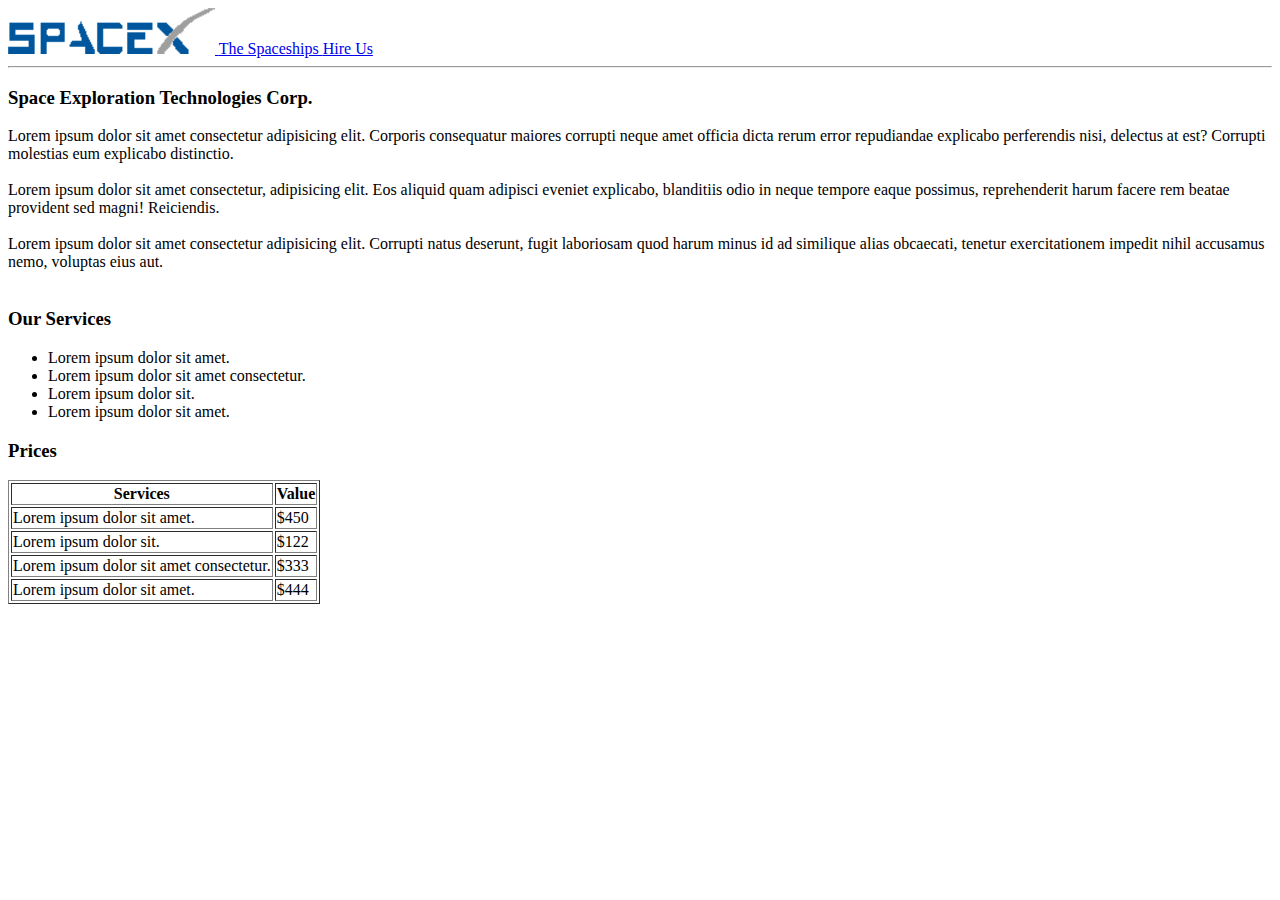
<file: HTML E CSS/estudos/index.html>
<!DOCTYPE html>
<html lang="pt-br">
<head>
    <title>SpaceX</title>
</head>
<body>
    <header>
        <nav>        
            <a href="index.html">
            <img src="logo.png" alt="Logo SpaceX">
            </a>
            <a href="spaceships.html">
                The Spaceships
            </a>
            <a href="hireus.html">
                 Hire Us
            </a>
        </nav>
        <hr>
    </header>
    <section>
    <h3>Space Exploration Technologies Corp.</h3>
    <p>
        Lorem ipsum dolor sit amet consectetur adipisicing elit. Corporis consequatur maiores corrupti neque amet officia dicta rerum error repudiandae explicabo perferendis nisi, delectus at est? Corrupti molestias eum explicabo distinctio.<br><br>

        Lorem ipsum dolor sit amet consectetur, adipisicing elit. Eos aliquid quam adipisci eveniet explicabo, blanditiis odio in neque tempore eaque possimus, reprehenderit harum facere rem beatae provident sed magni! Reiciendis.<br><br>

        Lorem ipsum dolor sit amet consectetur adipisicing elit. Corrupti natus deserunt, fugit laboriosam quod harum minus id ad similique alias obcaecati, tenetur exercitationem impedit nihil accusamus nemo, voluptas eius aut.<br><br>
    </p>
    </section>
    <section>
    <h3> Our Services</h3>
     <ul>
        <li>Lorem ipsum dolor sit amet.</li>
        <li>Lorem ipsum dolor sit amet consectetur.</li>
        <li>Lorem ipsum dolor sit.</li>
        <li>Lorem ipsum dolor sit amet.</li>
     </ul>
    </section>
    <section>
     <h3>Prices</h3>
     <table border="1">
         <tr>
             <th>Services</th> <th> Value</th>
         </tr>
         <tr>    
             <td>Lorem ipsum dolor sit amet.</td> <td>$450</td>
        </tr>
        <tr>
             <td>Lorem ipsum dolor sit.</td> <td>$122</td>
        </tr>
        <tr>     
             <td>Lorem ipsum dolor sit amet consectetur.</td> <td>$333</td>
        </tr>
        <tr>
             <td>Lorem ipsum dolor sit amet.</td> <td>$444</td>
         </tr>
     </table>
    </section>
</body>
</html>
</file>
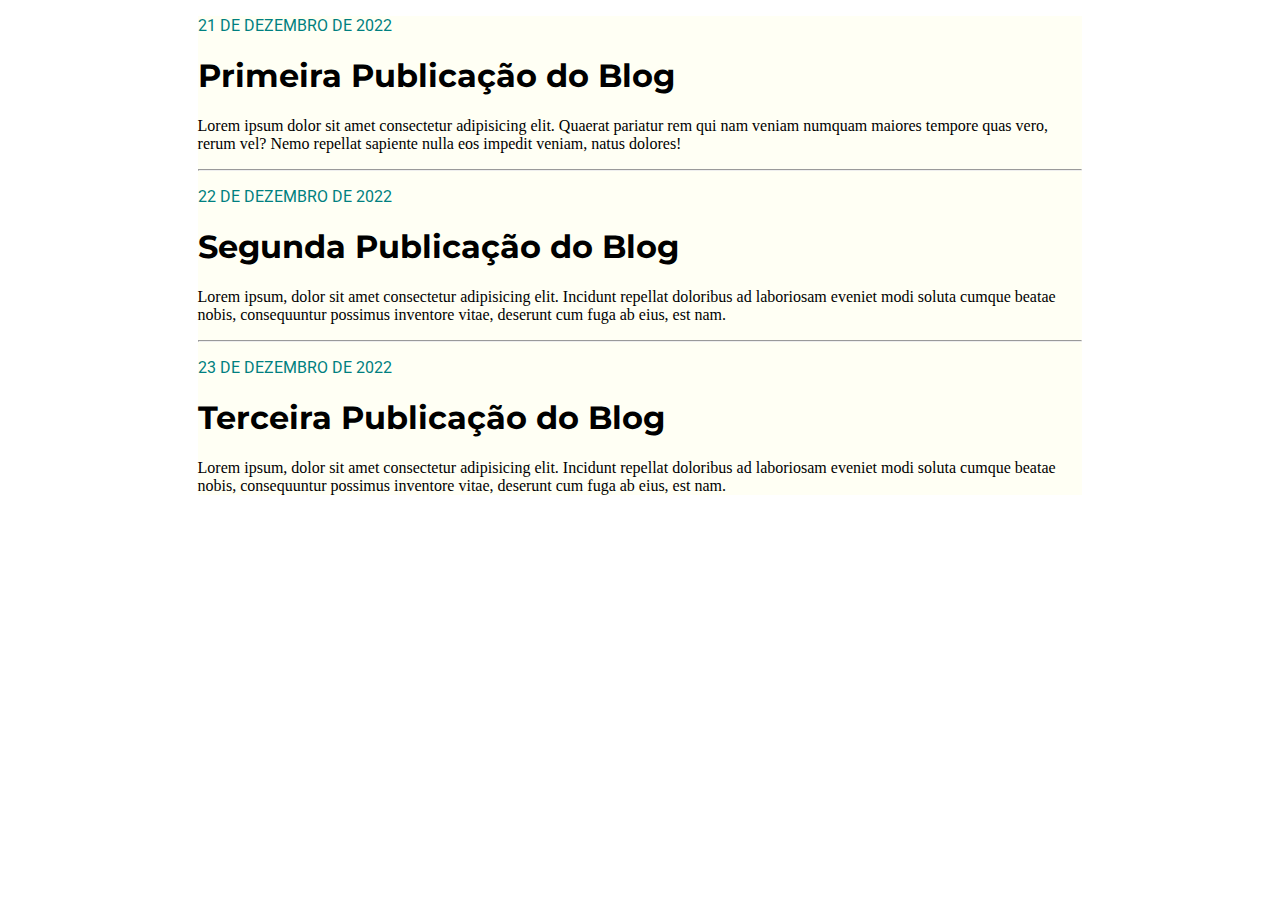
<file: HTML E CSS/estudos/blog.html>
<!DOCTYPE html>
<html>
  <head>
    <meta />
    <title>Blog</title>
    <link href="https://fonts.googleapis.com/css?family=Montserrat|Open+Sans|Roboto&display=swap" rel="stylesheet" />
    <link rel="stylesheet" href="blog.css">
  </head>
  <body>
    <div class="post-container">
      <div class="post">
        <p class="date">21 DE DEZEMBRO DE 2022</p><p>
        </p><h1>Primeira Publicação do Blog</h1>
        <div class="post-content">
          <p>Lorem ipsum dolor sit amet consectetur adipisicing elit. Quaerat pariatur rem qui nam veniam numquam maiores tempore quas vero, rerum vel? Nemo repellat sapiente nulla eos impedit veniam, natus dolores!</p> 
        </div>
      </h1></div>
      <hr />
      <div class="post">
        <p class="date">22 DE DEZEMBRO DE 2022</p><p>
        </p><h1>Segunda Publicação do Blog</h1>
        <div class="post-content">
          <p>Lorem ipsum, dolor sit amet consectetur adipisicing elit. Incidunt repellat doloribus ad laboriosam eveniet modi soluta cumque beatae nobis, consequuntur possimus inventore vitae, deserunt cum fuga ab eius, est nam.</p>
        </div>
      </div>
      <hr />
      <div class="post">
        <p class="date">23 DE DEZEMBRO DE 2022</p><p>
        </p><h1>Terceira Publicação do Blog</h1>
        <div class="post-content">
          <p>Lorem ipsum, dolor sit amet consectetur adipisicing elit. Incidunt repellat doloribus ad laboriosam eveniet modi soluta cumque beatae nobis, consequuntur possimus inventore vitae, deserunt cum fuga ab eius, est nam.</p>
        </div>
      </div>        
    </div>        
  </body>
</html>
</file>
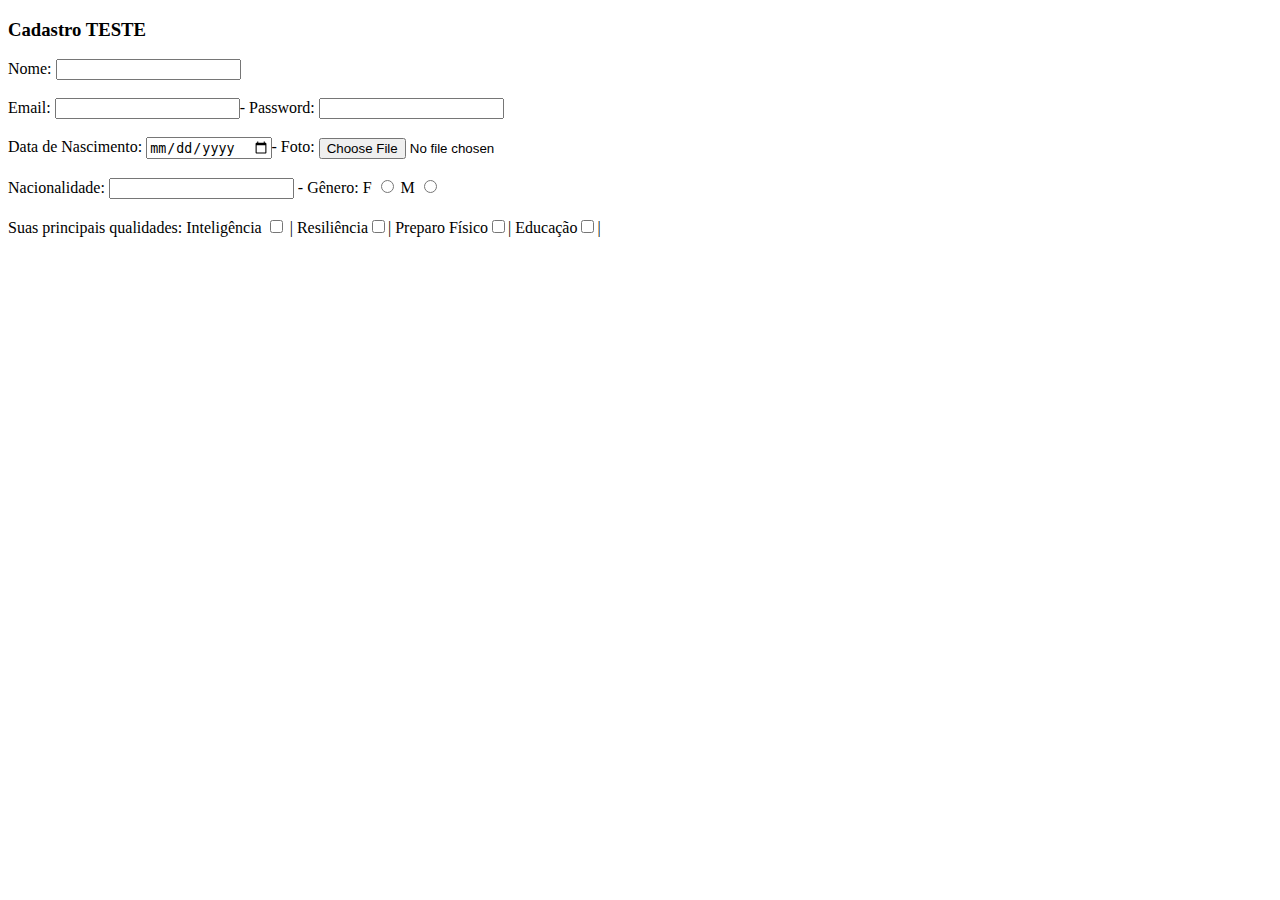
<file: HTML E CSS/estudos/forms.html>
<!DOCTYPE html>
<html lang="pt-br">
<head>
    <title>Cadastro da liga dos astronautas</title>
</head>
<body>
    <h3>Cadastro TESTE</h3>

    <form>
        <label for="name">Nome:</label>
        <input type="text" id="name" name="name">
        <br>
        <br>
        <label for="email">Email:</label>
        <input type="text" id="email" name="email">-
        <label for="password">Password:</label>
        <input type="text" id="password" name="password">
        <br>
        <br>
        <label for="datan">Data de Nascimento:</label>
        <input type="date" id="datan" name="datan">-
        <label for="arquivo">Foto:</label>
        <input type="file" id="arquivo" name="arquivo">
        <br>
        <br>
        <label for="country">Nacionalidade:</label>
        <input type="text" id="country" name="country"> - 
        <label for="gener">Gênero:</label> F
        <input type="radio"> M <input type="radio" id="gener" name="gener">
        <br>
        <br>
        <label for="qualidades">Suas principais qualidades:</label>
        Inteligência <input type="checkbox" id="qualidades" name="qualidades"> |
        Resiliência<input type="checkbox" id="qualidades" name="qualidades">|
        Preparo Físico<input type="checkbox" id="qualidades" name="qualidades">|
        Educação<input type="checkbox" id="qualidades" name="qualidades">|
        <br>
    </form>
</body>
</html>
</file>
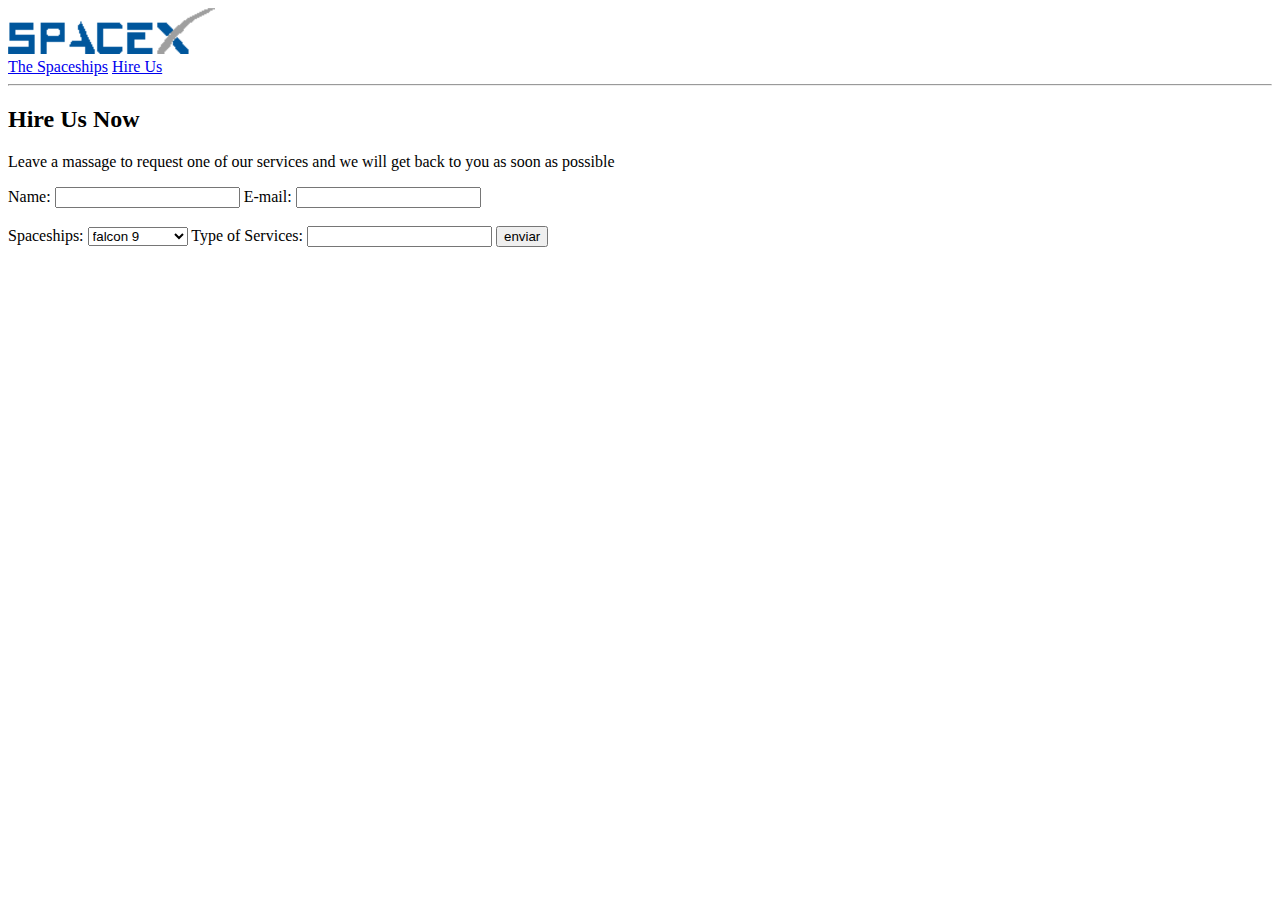
<file: HTML E CSS/estudos/hireus.html>
<!DOCTYPE html>
<html lang="en">
<head>
    <title>SpaceX</title>
</head>
<body>
    <header>
        <img src="logo.png" alt="Logo SpaceX">
        <div>
            <a href="spaceships.html"> The Spaceships</a>
            <a href="hireus.html"> Hire Us</a>
        </div>
        <hr>
    </header>

    <section>
        <h2>Hire Us Now</h2>
        <p>Leave a massage to request one of our services and we will get back to you as soon as possible</p>
    </section>

    <form action="google.com"></form>
    <label for="fname">Name:</label>
    <input type="text" id="fname" name="fname">
    <label for="mail"> E-mail:</label>
    <input type="text" name="mail" id="mail"><br><br>

    <form action="google.com"></form>
    <label for="ships">Spaceships:</label>
    <select name="ships" id="ships">
    <option value="Falcon 9">falcon 9</option>
    <option value="Falcon Heavy">falcon Heavy</option>
    </select>
    <label for="servico">Type of Services:</label>
    <input type="text" name="servico" id="servico"> 
    <input type="submit" value="enviar">
</body>
</html>
</file>
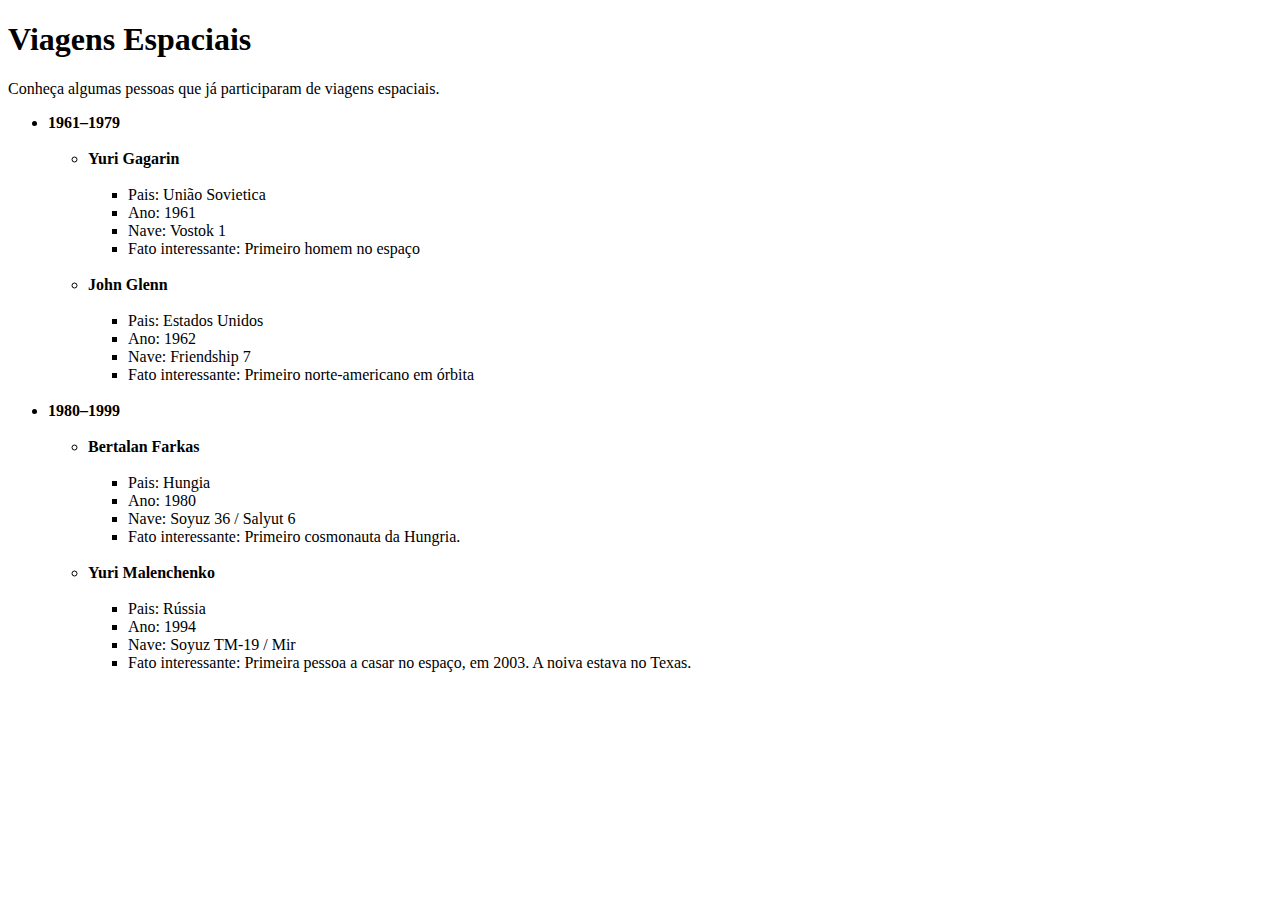
<file: HTML E CSS/estudos/lista.html>
<!DOCTYPE html>
<html lang="pt-br">
    <head>
        <title>Viagens Espaciais</title>
    </head>
    <body>
        <h1>Viagens Espaciais</h1>
        <p>Conheça algumas pessoas que já participaram de viagens espaciais.</p>

        <ul>
            <li><b>1961–1979</b></li></br>
                <ul>
                    <li><b>Yuri Gagarin</b></li><br>
                        <ul>
                            <li>Pais: União Sovietica</li>
                            <li>Ano: 1961</li>
                            <li>Nave: Vostok 1</li>
                            <li>Fato interessante: Primeiro homem no espaço</li><br> 
                        </ul>
                    <li><b>John Glenn</b></li><br>
                        <ul>
                            <li>Pais: Estados Unidos
                            <li>Ano: 1962
                            <li>Nave: Friendship 7
                            <li>Fato interessante: Primeiro norte-americano em órbita
                        </ul><br>
                </ul>
            <li><b>1980–1999</b></li><br>
                <ul>
                    <li><b>Bertalan Farkas</b></li><br>
                        <ul>
                           <li>Pais: Hungia</li>
                           <li>Ano: 1980</li>
                           <li>Nave: Soyuz 36 / Salyut 6</li>
                           <li>Fato interessante: Primeiro cosmonauta da Hungria.</li><br>
                        </ul>
                    <li><b>Yuri Malenchenko</b></li><br>
                        <ul>
                            <li>Pais: Rússia</li>
                            <li>Ano: 1994</li>
                            <li>Nave: Soyuz TM-19 / Mir</li>
                            <li>Fato interessante:  Primeira pessoa a casar no espaço, em 2003. A noiva estava no Texas.</li>
                        </ul>
                </ul>
        </ul>
    </body>
</html>
</file>
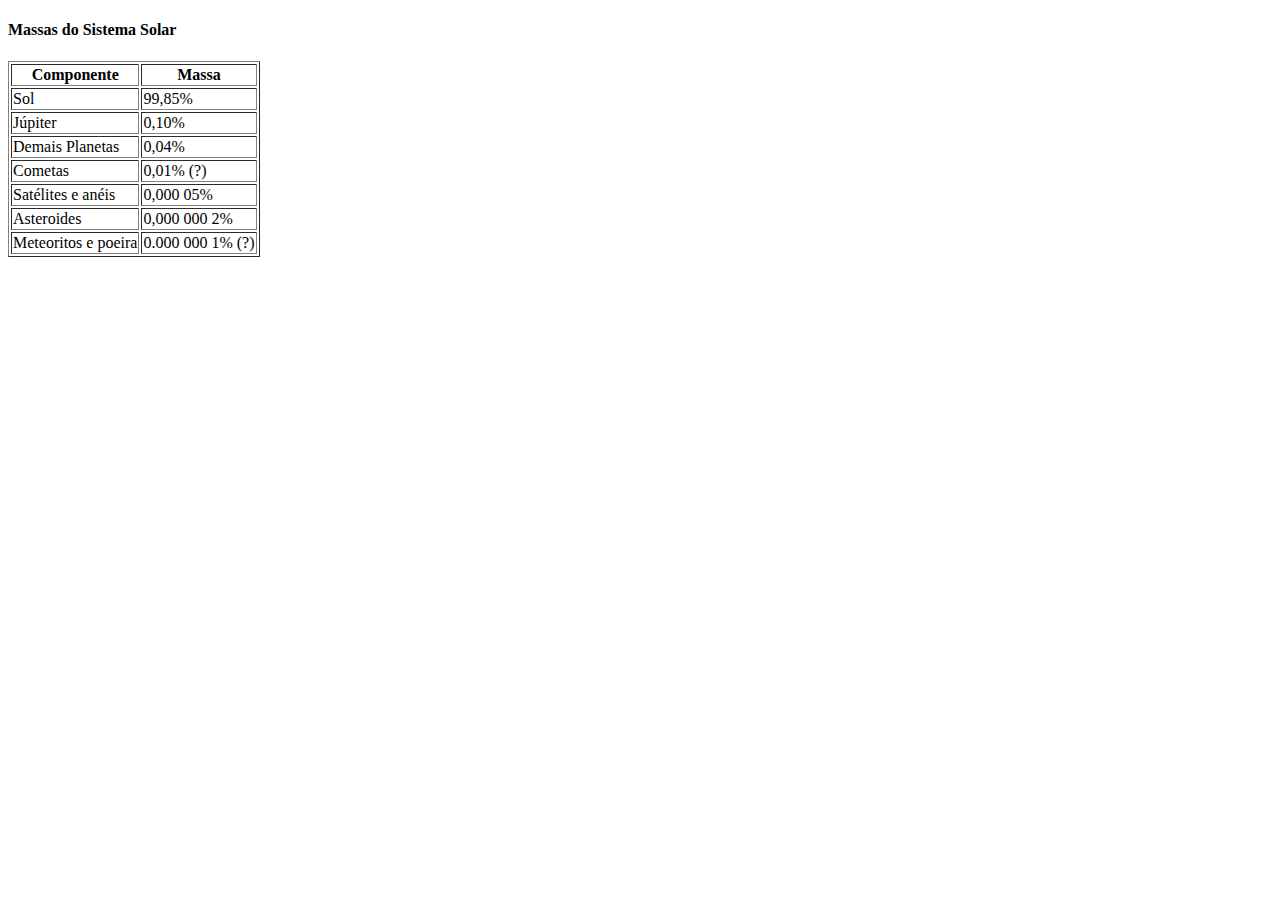
<file: HTML E CSS/estudos/sistema.html>
<!DOCTYPE html>
<html lang="pt-br">
<head>
    <meta charset="utf-8">
    <title>Sistema Solar</title>
</head>
<body>
    <h4>Massas do Sistema Solar</h4>
    <table border="1">
        <thead>
            <tr>
                <th>Componente</th>
                <th>Massa</th>
            </tr>
        </thead>
        <tbody>
            <tr>
                <td>Sol</td>
                <td>99,85%</td>
            </tr>  
            <tr>  
                <td>Júpiter</td>
                <td>0,10%</td>
            </tr>    
            <tr>
                <td>Demais Planetas</td>
                <td>0,04%</td>
            </tr>
            <tr>
                <td>Cometas</td>
                <td>0,01% (?)</td>
            </tr>
            <tr>
                <td>Satélites e anéis</td>
                <td>0,000 05%</td>
            </tr> 
            <tr>  
                <td>Asteroides</td>
                <td>0,000 000 2%</td>
            </tr>
            <tr>
                <td>Meteoritos e poeira</td>
                <td>0.000 000 1% (?)</td>
            </tr>
        </tbody>
    </table>
</body>
</html>
</file>
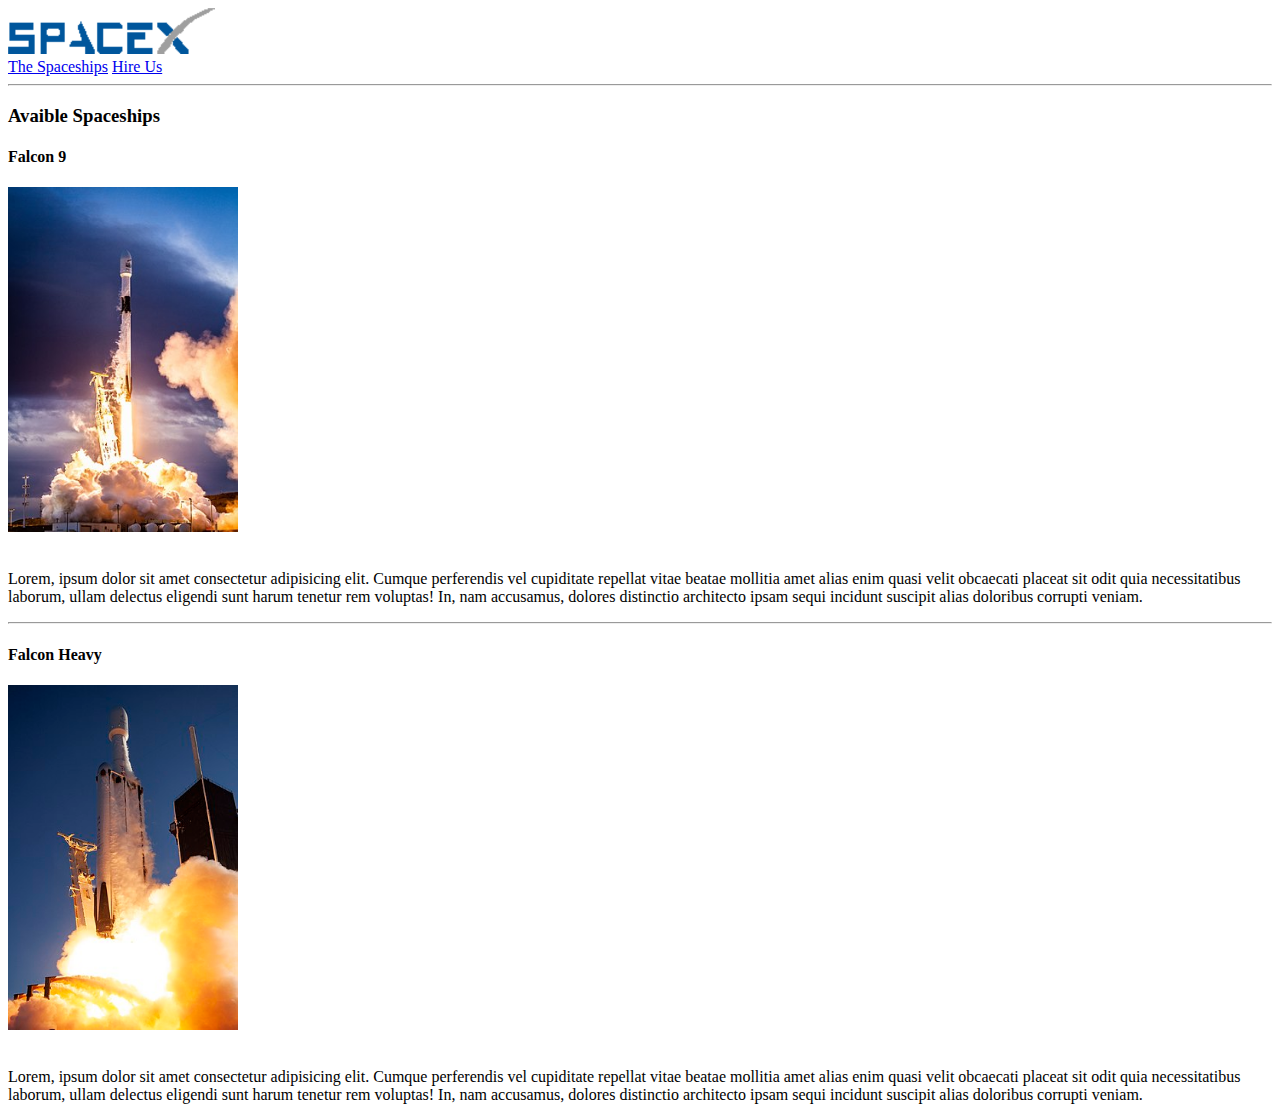
<file: HTML E CSS/estudos/spaceships.html>
<!DOCTYPE html>
<html lang="en">
<head>
    <title>SpaceX</title>
</head>
<body>
    <header>
        <img src="logo.png" alt="Logo SpaceX">
        <div>
            <a href="spaceships.html"> The Spaceships</a>
            <a href="hireus.html"> Hire Us</a>
        </div>
        <hr>
    </header>
        <div>
            <h3>Avaible Spaceships</h3>
        </div>   
        <section>
        <h4>Falcon 9</h4>
        <img src="falcon_9.jpg" alt="falcon9 foto" width="230">
        <br><br>

        <p>Lorem, ipsum dolor sit amet consectetur adipisicing elit. Cumque perferendis vel cupiditate repellat vitae beatae mollitia amet alias enim quasi velit obcaecati placeat sit odit quia necessitatibus laborum, ullam delectus eligendi sunt harum tenetur rem voluptas! In, nam accusamus, dolores distinctio architecto ipsam sequi incidunt suscipit alias doloribus corrupti veniam.</p>
        <hr>
    </section>

    <section>
        <h4>Falcon Heavy</h4>
        <img src="falcon_heavy.jpg" alt="foto falcom heavy" width="230">
        <br><br>

        <p>Lorem, ipsum dolor sit amet consectetur adipisicing elit. Cumque perferendis vel cupiditate repellat vitae beatae mollitia amet alias enim quasi velit obcaecati placeat sit odit quia necessitatibus laborum, ullam delectus eligendi sunt harum tenetur rem voluptas! In, nam accusamus, dolores distinctio architecto ipsam sequi incidunt suscipit alias doloribus corrupti veniam.</p>
    </section>
</body>
</html>
</file>
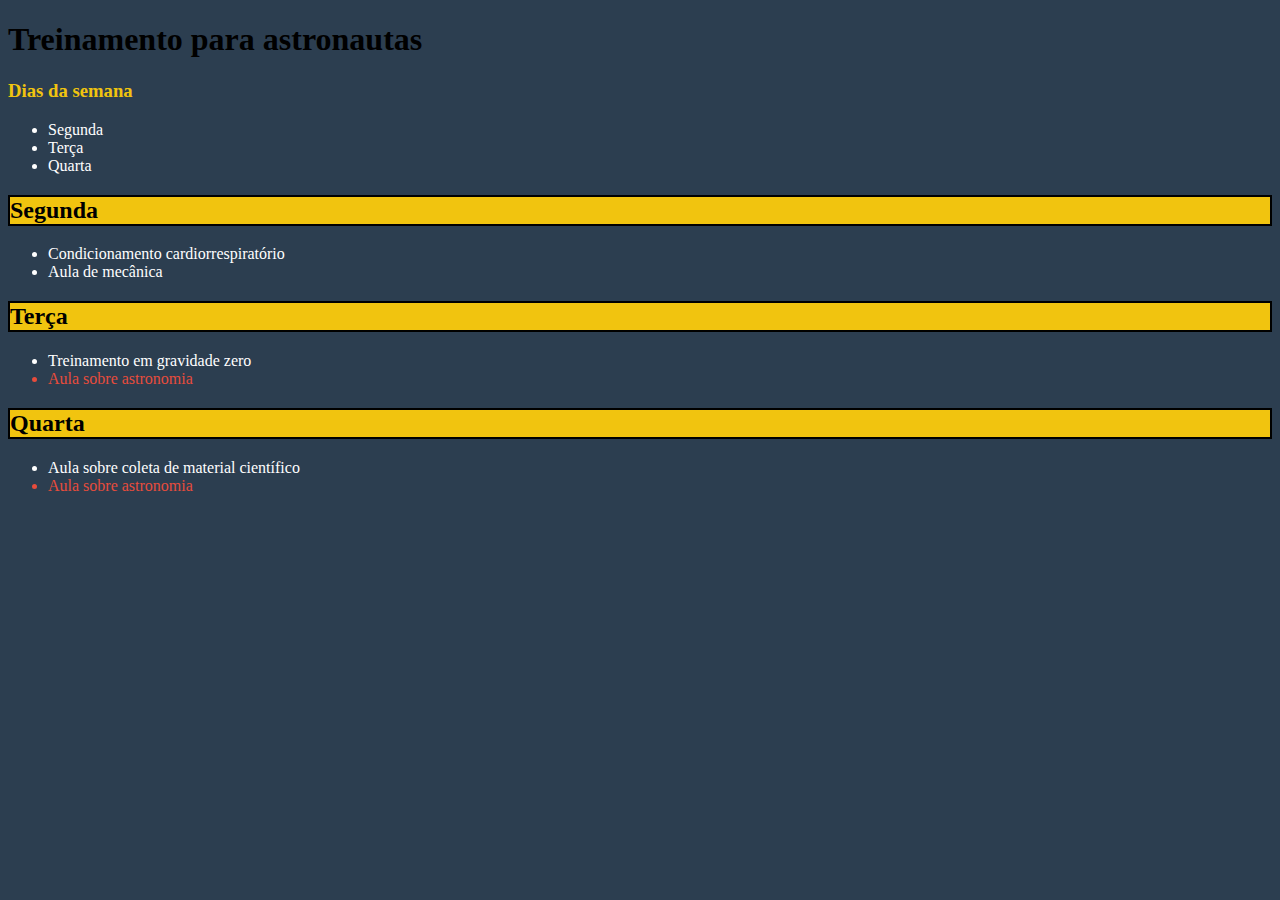
<file: HTML E CSS/estudos/treinocss.html>
<!DOCTYPE html>
<html>
  <head>
    <meta charset="UTF-8">
    <title>Treinamento para astronautas</title>
    <link rel="stylesheet" href="treinocss.css">
  </head>
  <body>
    <h1>Treinamento para astronautas</h1>
    <div id="days-of-week">
      <h3>Dias da semana</h3>
      <ul>
        <li>Segunda</li>
        <li>Terça</li>
        <li>Quarta</li>
      </ul>
    </div>
    <div id="activities">
      <h2>Segunda</h2>
      <ul>
        <li>Condicionamento cardiorrespiratório</li>
        <li>Aula de mecânica</li>
      </ul>
      <h2>Terça</h2>
      <ul>
        <li>Treinamento em gravidade zero</li>
        <li id="astronomy-class">Aula sobre astronomia</li>
      </ul>
      <h2>Quarta</h2>
      <ul>
        <li>Aula sobre coleta de material científico</li>
        <li id="astronomy-class">Aula sobre astronomia</li>
      </ul>
    </div>
  </body>
</html>
</file>
<file: HTML E CSS/estudos/blog.css>
h1{
    font-family: 'Montserrat';
}
.post-container{
    width: 70%;
    height: 100%;
    margin: 0px auto 0px auto;
    background-color: #fffff4;
}

.post-container .date{
    font-family: 'roboto';
    color: #008080; 
}
</file>
<file: HTML E CSS/estudos/treinocss.css>
body{
    background-color:#2c3e50 ;
}

h1{
    color: rgb(0, 0, 0);
}

h3{
    color:#f1c40f ;
}

li{
    color: white;
}

h2{
    background-color: #f1c40f;
    border: 2px solid;
}

#astronomy-class{
    color:#e74c3c;
}
</file>
